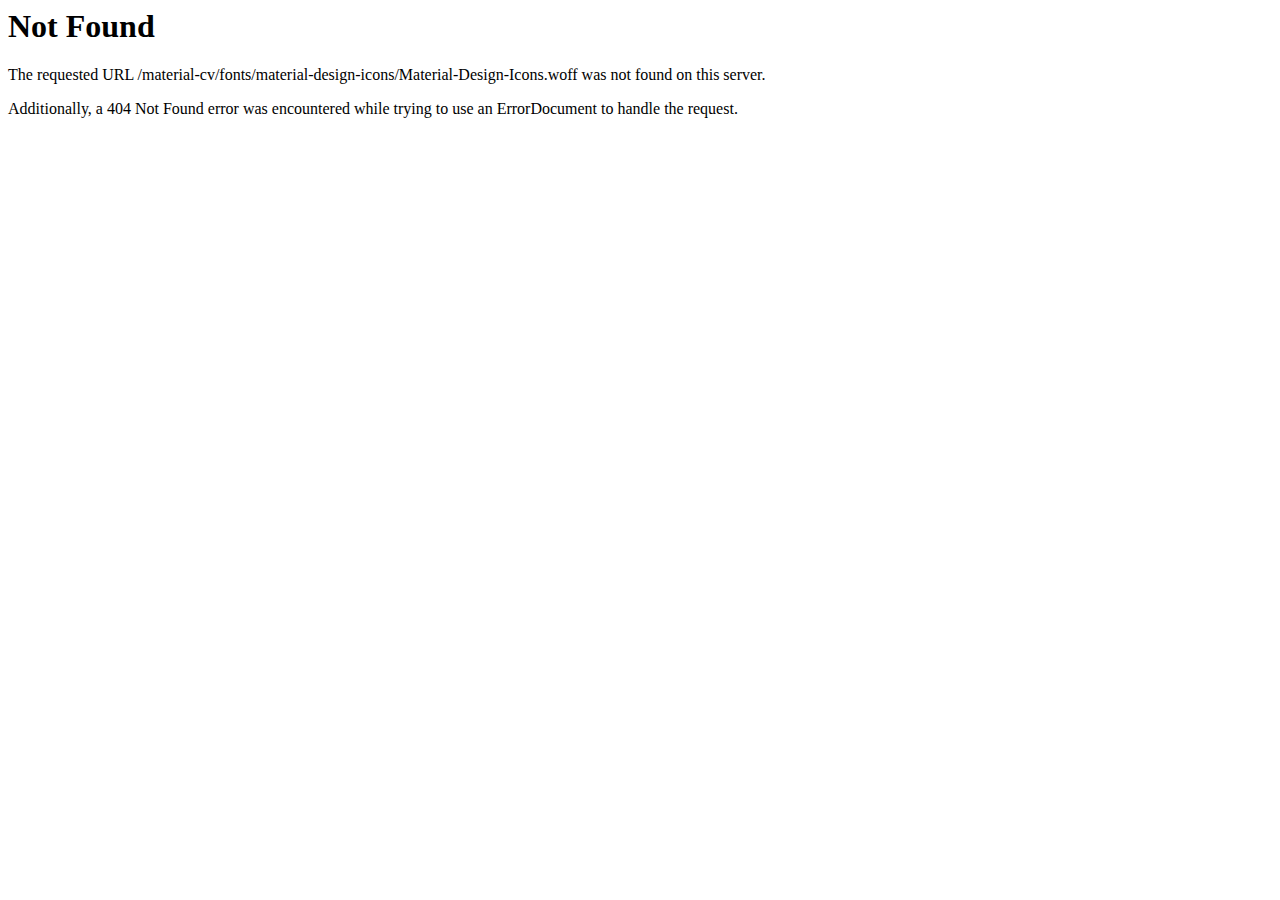
<file: fonts/material-design-icons/Material-Design-Icons-2.html>
<!DOCTYPE HTML PUBLIC "-//IETF//DTD HTML 2.0//EN">
<html><head>
<title>404 Not Found</title>
</head><body>
<h1>Not Found</h1>
<p>The requested URL /material-cv/fonts/material-design-icons/Material-Design-Icons.woff was not found on this server.</p>
<p>Additionally, a 404 Not Found
error was encountered while trying to use an ErrorDocument to handle the request.</p>
</body></html>
</file>
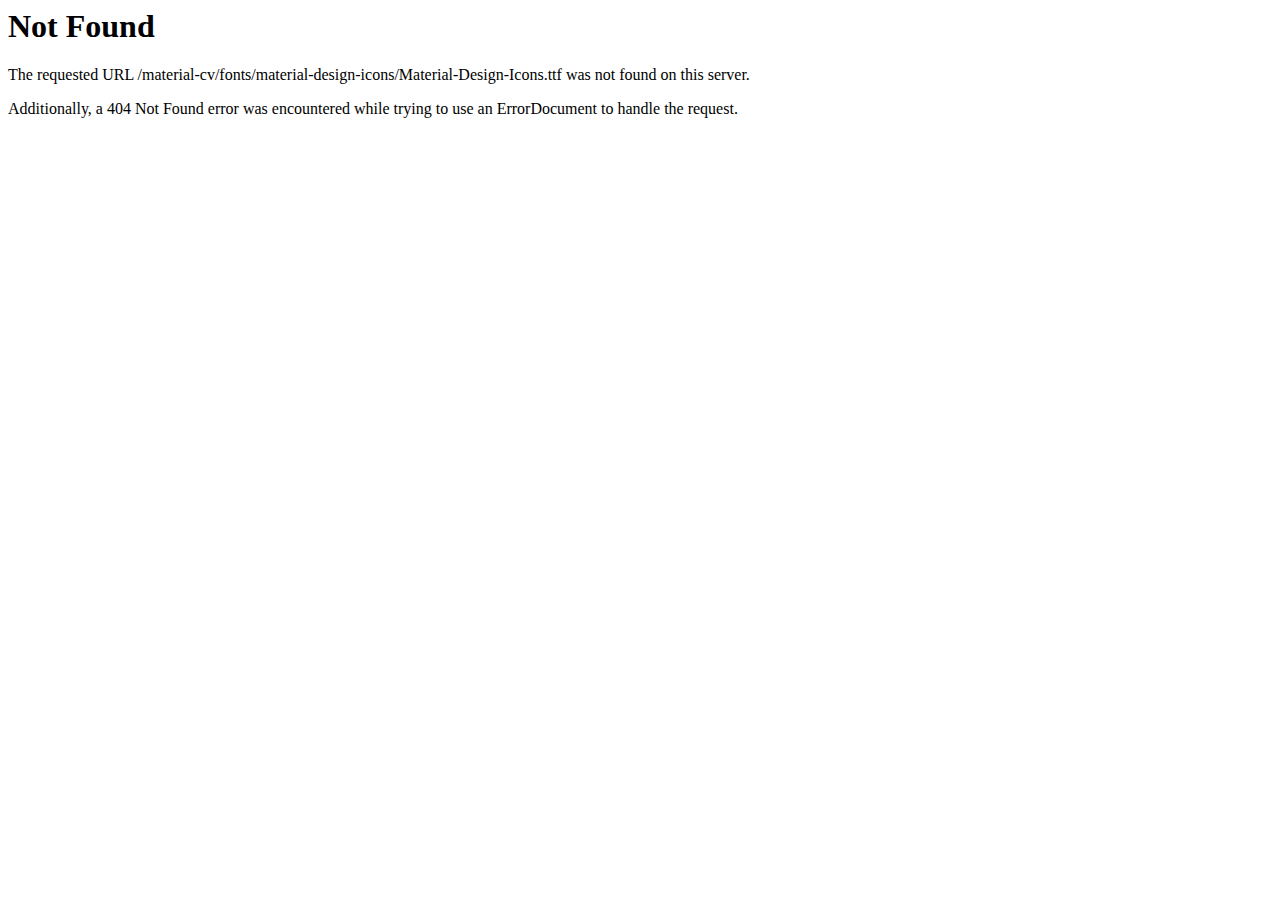
<file: fonts/material-design-icons/Material-Design-Icons-3.html>
<!DOCTYPE HTML PUBLIC "-//IETF//DTD HTML 2.0//EN">
<html><head>
<title>404 Not Found</title>
</head><body>
<h1>Not Found</h1>
<p>The requested URL /material-cv/fonts/material-design-icons/Material-Design-Icons.ttf was not found on this server.</p>
<p>Additionally, a 404 Not Found
error was encountered while trying to use an ErrorDocument to handle the request.</p>
</body></html>
</file>
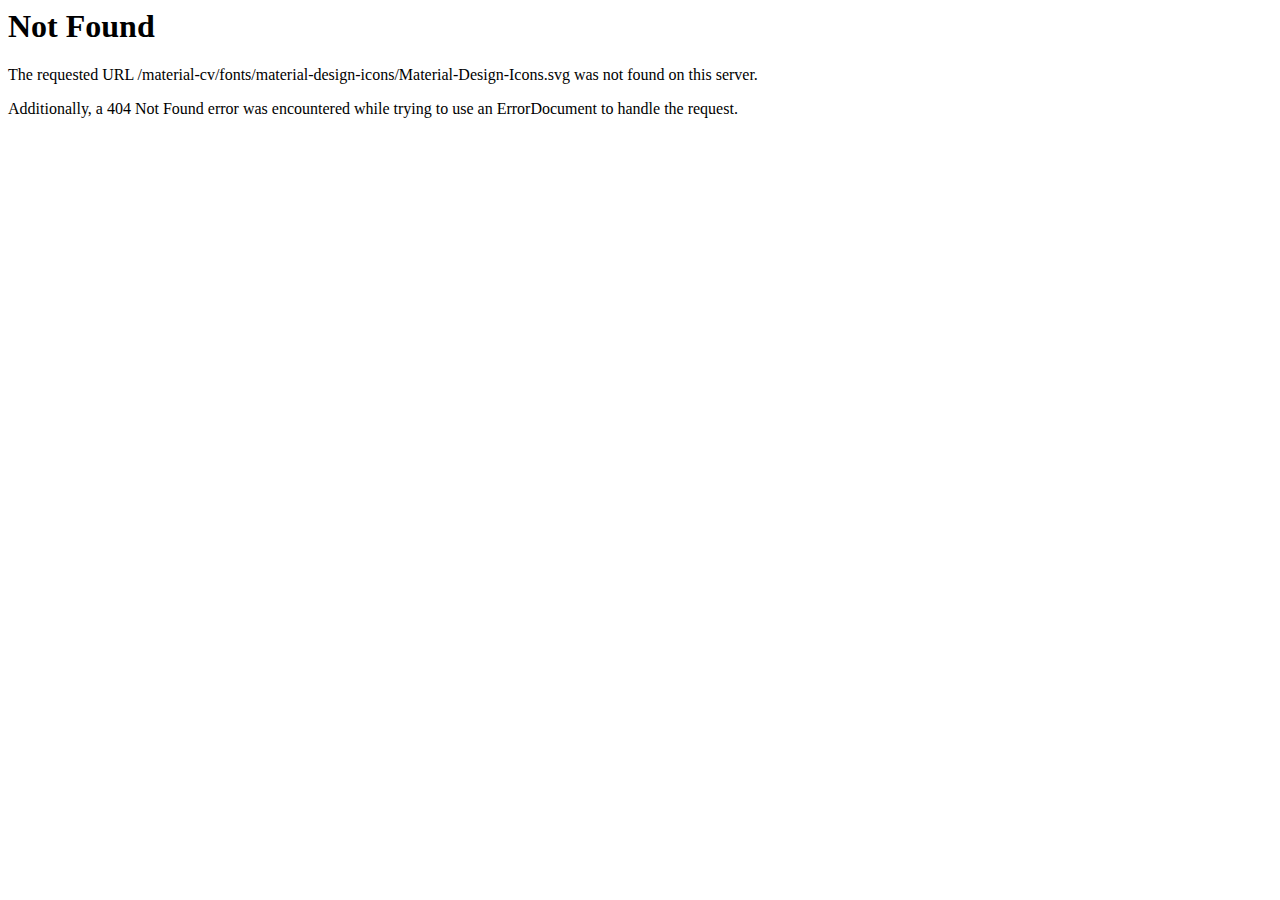
<file: fonts/material-design-icons/Material-Design-Icons-4.html>
<!DOCTYPE HTML PUBLIC "-//IETF//DTD HTML 2.0//EN">
<html><head>
<title>404 Not Found</title>
</head><body>
<h1>Not Found</h1>
<p>The requested URL /material-cv/fonts/material-design-icons/Material-Design-Icons.svg was not found on this server.</p>
<p>Additionally, a 404 Not Found
error was encountered while trying to use an ErrorDocument to handle the request.</p>
</body></html>
</file>
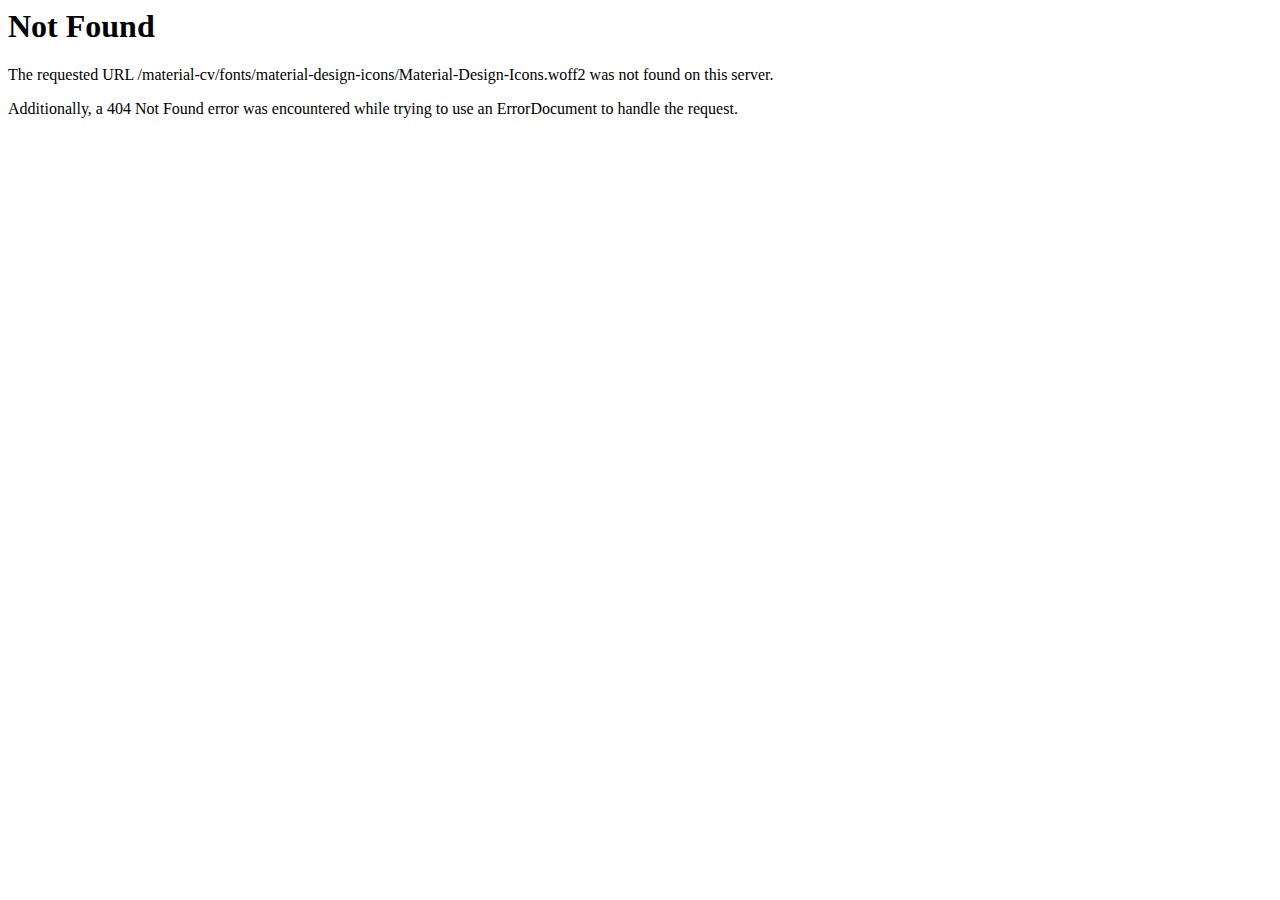
<file: fonts/material-design-icons/Material-Design-Icons.html>
<!DOCTYPE HTML PUBLIC "-//IETF//DTD HTML 2.0//EN">
<html><head>
<title>404 Not Found</title>
</head><body>
<h1>Not Found</h1>
<p>The requested URL /material-cv/fonts/material-design-icons/Material-Design-Icons.woff2 was not found on this server.</p>
<p>Additionally, a 404 Not Found
error was encountered while trying to use an ErrorDocument to handle the request.</p>
</body></html>
</file>
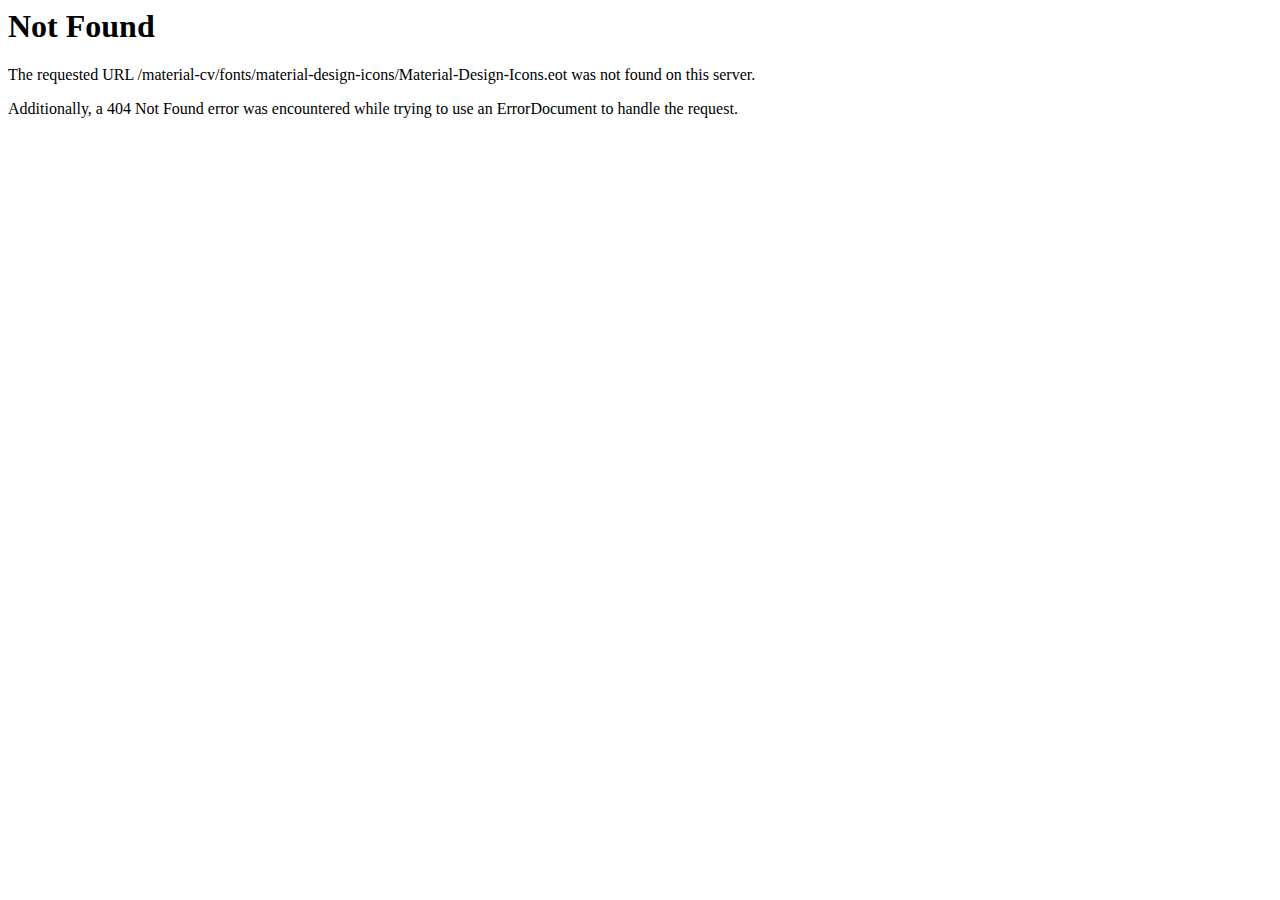
<file: fonts/material-design-icons/Material-Design-Iconsd41d.html>
<!DOCTYPE HTML PUBLIC "-//IETF//DTD HTML 2.0//EN">
<html><head>
<title>404 Not Found</title>
</head><body>
<h1>Not Found</h1>
<p>The requested URL /material-cv/fonts/material-design-icons/Material-Design-Icons.eot was not found on this server.</p>
<p>Additionally, a 404 Not Found
error was encountered while trying to use an ErrorDocument to handle the request.</p>
</body></html>
</file>
